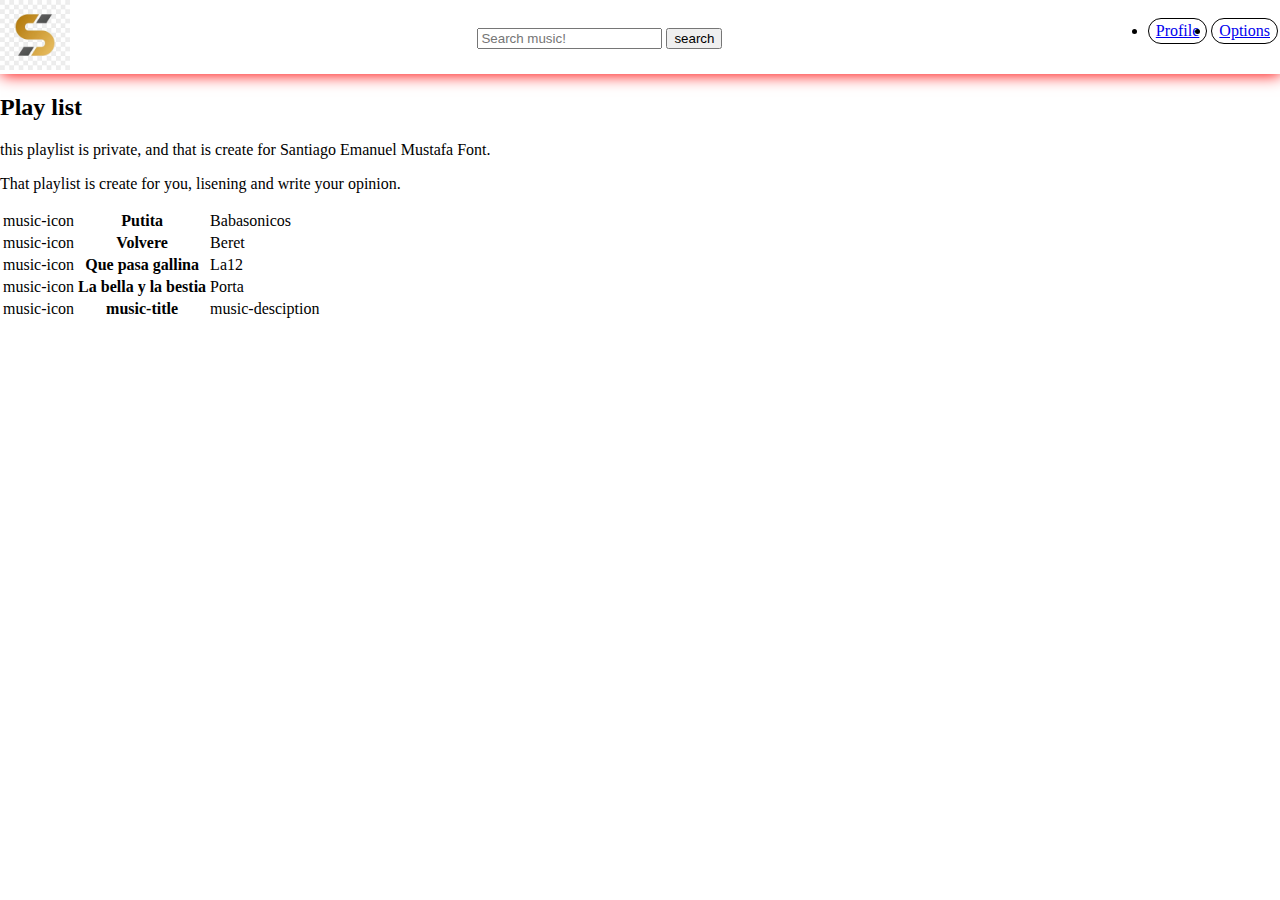
<file: index.html>
<!DOCTYPE html>
<html>
    <head>
        <link rel="stylesheet" href="index.css">

        <title>Music</title>
    </head>

    <body>
        <header>
            <div class="header">
                <div class="logo"><img src="icon-web.ico" alt="Music" title="Icon" id="icon"></div>
                <div class="search">

                    <form>
                        <input type="text" name="search-nav" id="search-nav" placeholder="Search music!">
                        <input type="button" name="search" id="search" value="search">
                    </form>

                </div>
                <div class="options">
                    <nav>
                        <ul class="options-nav">
                            <li class="options-nav-profile"> <a href="profile/profile.html" target="_blank">Profile</a></li>
                            <li class="options-nav-options"><a href="options/options.html">Options</a></li>
                        </ul>
                    </nav>
                </div>
            </div>
        </header>

        <article>
            <section>
                <div class="play-list">
                    <div class="play-list-head">
                        <div class="play-list-logo"></div>
                        <div class="play-list-title">
                            <h2>Play list</h2>
                        </div>
                        <div class="play-list-description">
                            <p>this playlist is private, and that is create for Santiago Emanuel Mustafa Font.</p>
                            <p>That playlist is create for you, lisening and write your opinion.</p>
                        </div>
                    </div>
                    <div class="play-list-music">
                        <table class="play-list-music-table">
                            <tr>
                                <td>music-icon</td>
                                <th>Putita</th>
                                <td>Babasonicos</td>
                            </tr>
                            <tr>
                                <td>music-icon</td>
                                <th>Volvere</th>
                                <td>Beret</td>
                            </tr>
                            <tr>
                                <td>music-icon</td>
                                <th>Que pasa gallina</th>
                                <td>La12</td>
                            </tr>
                            <tr>
                                <td>music-icon</td>
                                <th>La bella y la bestia</th>
                                <td>Porta</td>
                            </tr>
                            <tr>
                                <td>music-icon</td>
                                <th>music-title</th>
                                <td>music-desciption</td>
                            </tr>
                        </table>
                    </div>
                </div>

            </section>
        </article>
    </body>
</html>
</file>
<file: index.css>
body{
    margin: 0;
}
.header{
    display: flex;
    width: 100vw;
    box-shadow: 1px 1px 15px red;
}
#icon{
    width: 70px;
}
.logo{
    margin: 0;
    padding: 0;
    width: 8vw;
}
.search{
    margin-top: 28px;
    width: 86vw;
    text-align: center;
}
.options-nav{
    display: flex;
}
.options-nav-profile, .options-nav-options{
    border: 1px solid black;
    border-radius: 34px;
    padding: 3px 7px;
    margin: 2px;
}
.options-nav-options:hover,.options-nav-profile:hover{
    background-color: rgb(231, 231, 231);
}
.play-list-music{
    
}
.play-list-music-table{
    
}
</file>
